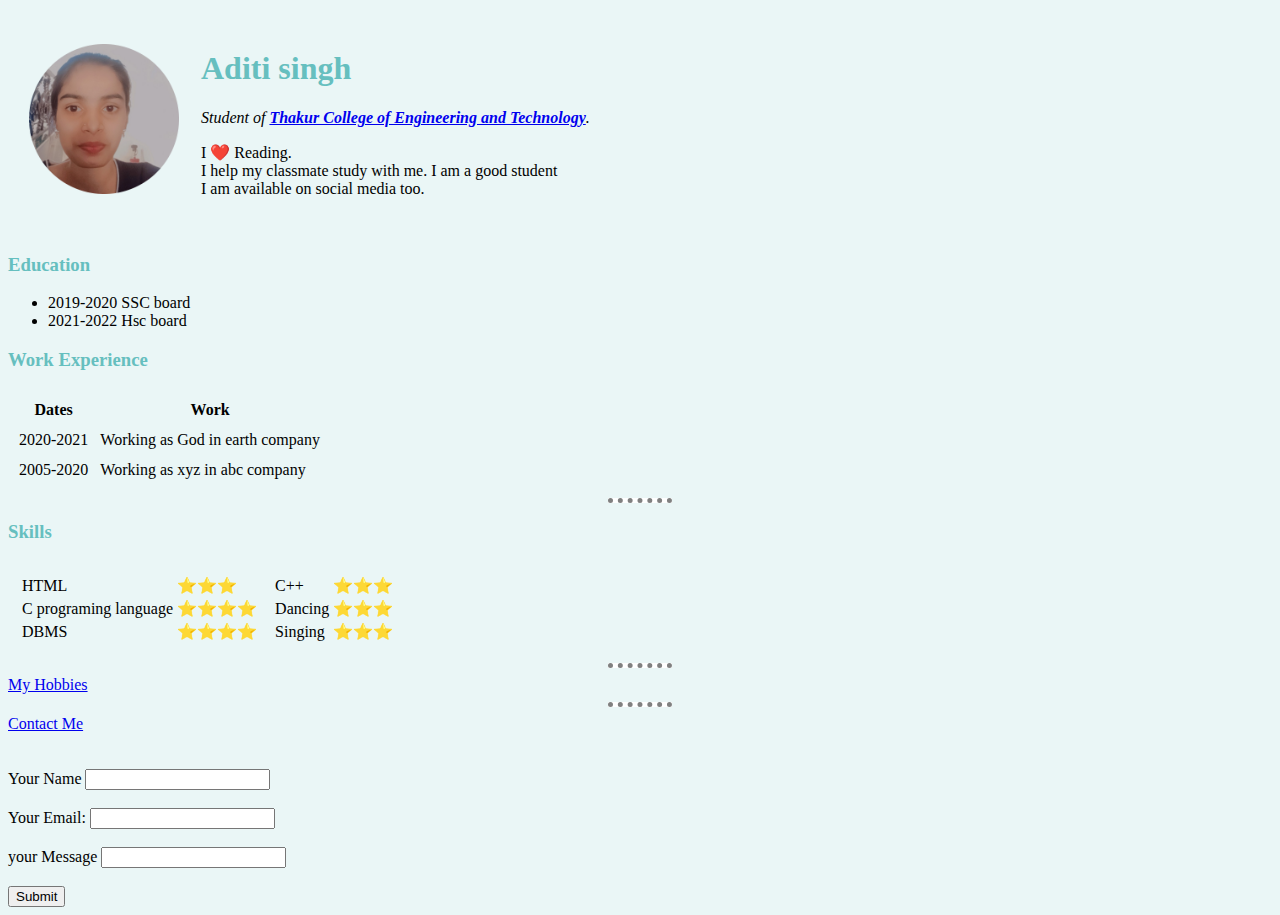
<file: index.html>
<!DOCTYPE html>
<html lang="en">
  <head>
    <meta charset="UTF-8" />
    <title>💚Aditi Personal Site</title>
    <link rel="stylesheet" href="CSS/stylesheet.css">
  </head>

  <body>
    <table cellspacing="20">
      <tr>
        <td>
          <img src="images/aditi.png" width=150px  alt="Aditi Profile Picture">
          
        </td>
        <td>
          <h1>Aditi singh</h1>
          <p>
            <em
              >Student of 
              <strong><a href="https://www.tcetmumbai.in/">Thakur College of Engineering and Technology</a></strong
              >.</em
            >
          </p>
          <p>
            I ❤️ Reading. <br />I help my classmate study with me. I am a good student
            <br />I am available on social media too.
          </p>
        </td>
      </tr>
    </table>

    <h3>Education</h3>

    <ul>
      <li>
        2019-2020 SSC board
      </li>
      <li>2021-2022 Hsc board</li>
      
    </ul>

    <h3>Work Experience</h3>
    <table cellspacing="10">
      <thead>
        <th>Dates</th>
        <th>Work</th>
      </thead>
      <tbody>
        <tr>
          <td>2020-2021</td>
          <td>Working as God in earth company</td>
        </tr>
        <tr>
          <td>2005-2020</td>
          <td>Working as xyz in abc company</td>
        </tr>
      </tbody>
    </table>
    <hr />

    <h3>Skills</h3>
    <table cellspacing="10">
      <tr>
        <td>
          <table>
            <tr>
              <td>HTML</td>
              <td>⭐⭐⭐</td>
            </tr>
            <tr>
              <td>C programing language</td>
              <td>⭐⭐⭐⭐</td>
            </tr>
            <tr>
              <td>DBMS</td>
              <td>⭐⭐⭐⭐</td>
            </tr>
          </table>
        </td>
        <td>
          <table>
            <tr>
              <td>C++</td>
              <td>⭐⭐⭐</td>
            </tr>
            <tr>
              <td>Dancing</td>
              <td>⭐⭐⭐</td>
            </tr>
            <tr>
              <td>Singing</td>
              <td>⭐⭐⭐</td>
            </tr>
          </table>
        </td>
      </tr>
    </table>

    <hr>
    <a href="hobbies.html">My Hobbies</a> 
    <hr> 
    <a href="contact.html">Contact Me</a>

    <form action="mailto: radhas0521@gmail.com" method="post" enctype="text/plain"><br><br>
      <lable>Your Name</lable>
      <input type="text" name="YourName" value=""/> <br><br>
      <lable>Your Email:</lable>
      <input type="email" name="YourEmail" value=""/><br> <br>
      <lable>your Message</lable>
      <input type="name" rows="8" cols="80"/> <br><br>
      <input type="submit" name=""/>
    </form>
  </body>
</html>
</file>
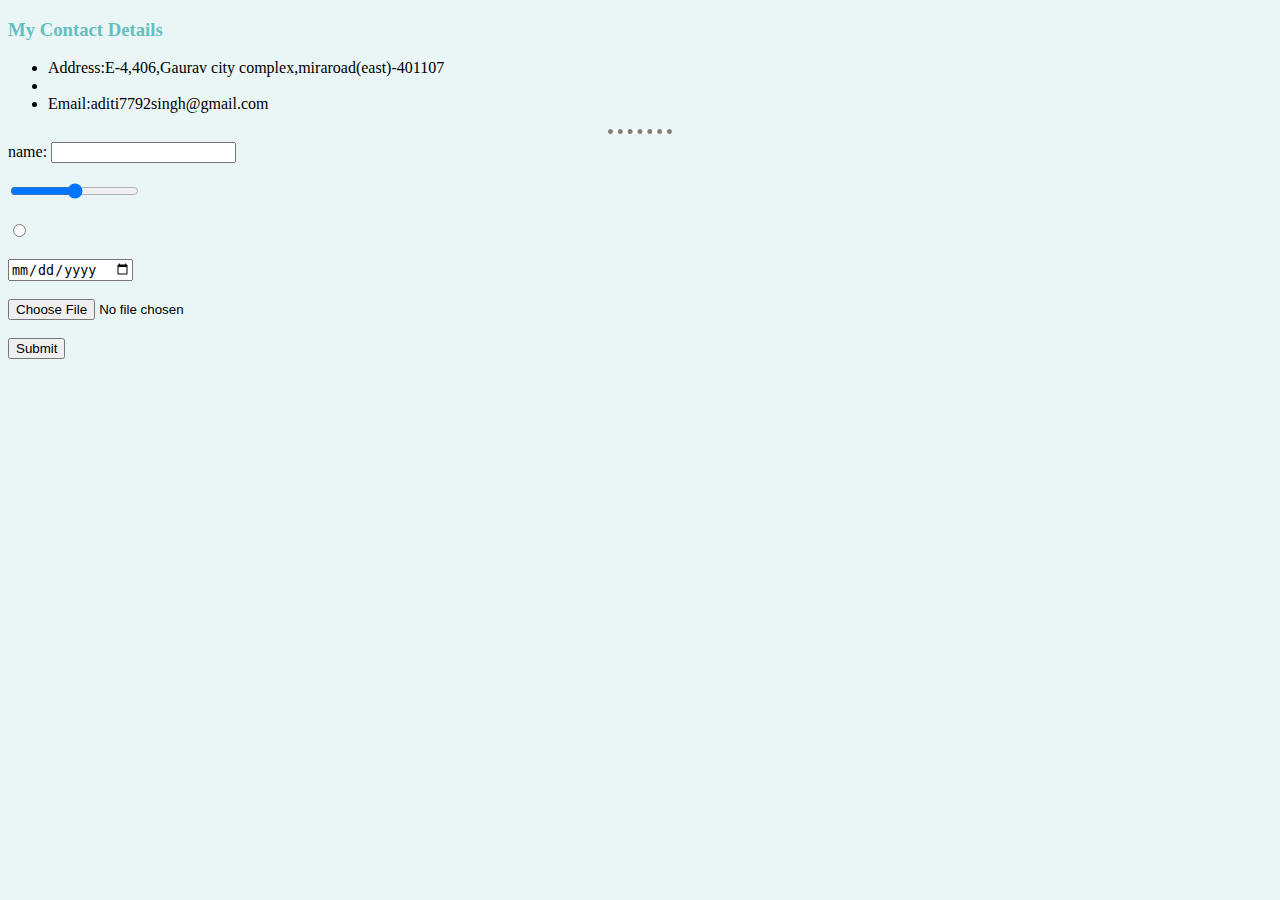
<file: contact.html>
<!DOCTYPE html>
<html lang="en">
  <head>
    <meta charset="UTF-8" />
    <meta http-equiv="X-UA-Compatible" content="IE=edge" />
    <meta name="viewport" content="width=device-width, initial-scale=1.0" />
    <title>Contact Me</title>
    <link rel="stylesheet" href="CSS/stylesheet.css">
  </head>
  <body>
    <h3>My Contact Details</h3>
    <ul>
      <li>Address:E-4,406,Gaurav city complex,miraroad(east)-401107</li>
      <li></Mobile:8928627792></li>
      <li>Email:aditi7792singh@gmail.com</li>
    </ul>

    <hr />

    
    <form>
      <label>name:</label>
      <input type="text"><br><br>
      <input type="range"><br><br>
      <input type="radio"><br><br>
      <input type="date"><br><br>
      <input type="file"><br><br>
      <input type="submit">
    </form>
    
    
    
   
  </body>
</html>
</file>
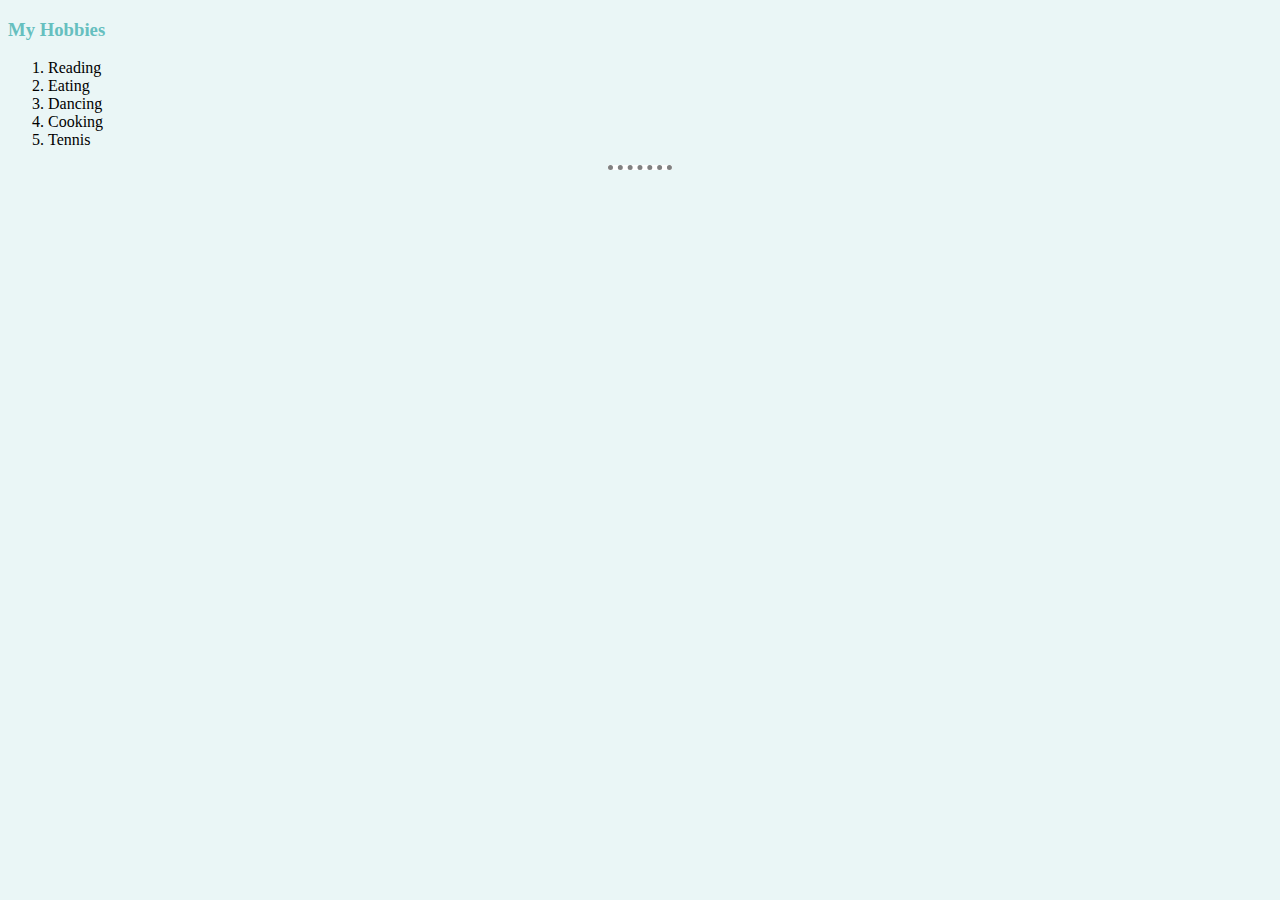
<file: hobbies.html>
<!DOCTYPE html>
<html lang="en">
<head>
    <meta charset="UTF-8">
    <meta http-equiv="X-UA-Compatible" content="IE=edge">
    <meta name="viewport" content="width=device-width, initial-scale=1.0">
    <link rel="stylesheet" href="CSS/stylesheet.css">
    <title>My Hobbies</title>
</head>
<body>
    <h3>My Hobbies</h3>
    <ol>
      <li>Reading</li>
       <li>Eating</li>
        <li>Dancing</li>
         <li>Cooking</li>
          <li>Tennis</li>  
    </ol> 
    <hr>
</body>
</html>
</file>
<file: CSS/stylesheet.css>
body{
    background-color:#eaf6f6  ;
}
hr {
 background-color: white;
 border-style: none;
 border-top-style: dotted;
 border-color: gray;
 border-width: 5px;
 width: 5%;
}
h1{
    color: #66bfbf;
}
h3{
    color: #66bfbf;
}
</file>
